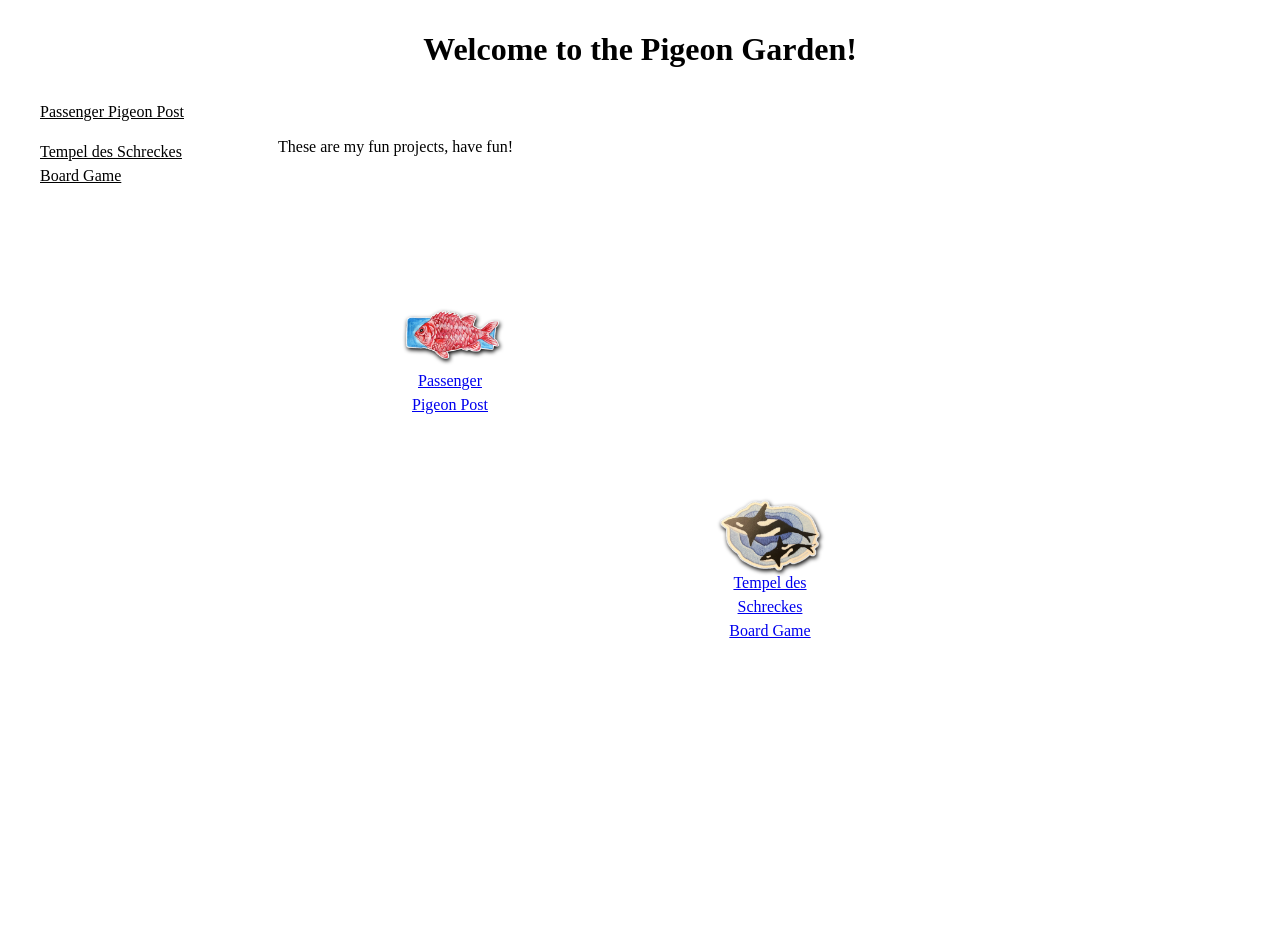
<file: index.html>
<!doctype html>
<html lang="en">
  <head>
    <meta charset="UTF-8" />
    <meta name="viewport" content="width=device-width, initial-scale=1.0" />
    <link rel="stylesheet" href="css-reset.css" />
    <link rel="stylesheet" href="styles.css" />
    <title>Pigeon Garden</title>
  </head>
  <body>
    <h1>Welcome to the Pigeon Garden!</h1>
    <nav id="sideNavBar" class="navbar">
      <ul class="navbar-links">
        <li><a href="pages/pppost/">Passenger Pigeon Post</a></li>
        <li>
          <a href="https://www.2gold1trap.com"
            >Tempel des Schreckes Board Game</a
          >
        </li>
      </ul>
    </nav>
    <div id="main">
      <p>These are my fun projects, have fun!</p>
      <a
        class="sticker"
        href="pages/pppost/"
        style="--top: 300px; --left: 400px; --width: 100px"
        ><img
          src="original-scans/fish-sticker1.png"
          alt="passenger pigeon post newsletter"
        />Passenger Pigeon Post</a
      >
      <a
        class="sticker"
        href="https://www.2gold1trap.com"
        target="_blank"
        style="--top: 500px; --left: 720px; --width: 100px"
        ><img
          src="original-scans/whale-sticker.png"
          alt="passenger pigeon post newsletter"
        />Tempel des Schreckes Board Game</a
      >
    </div>
  </body>
</html>
</file>
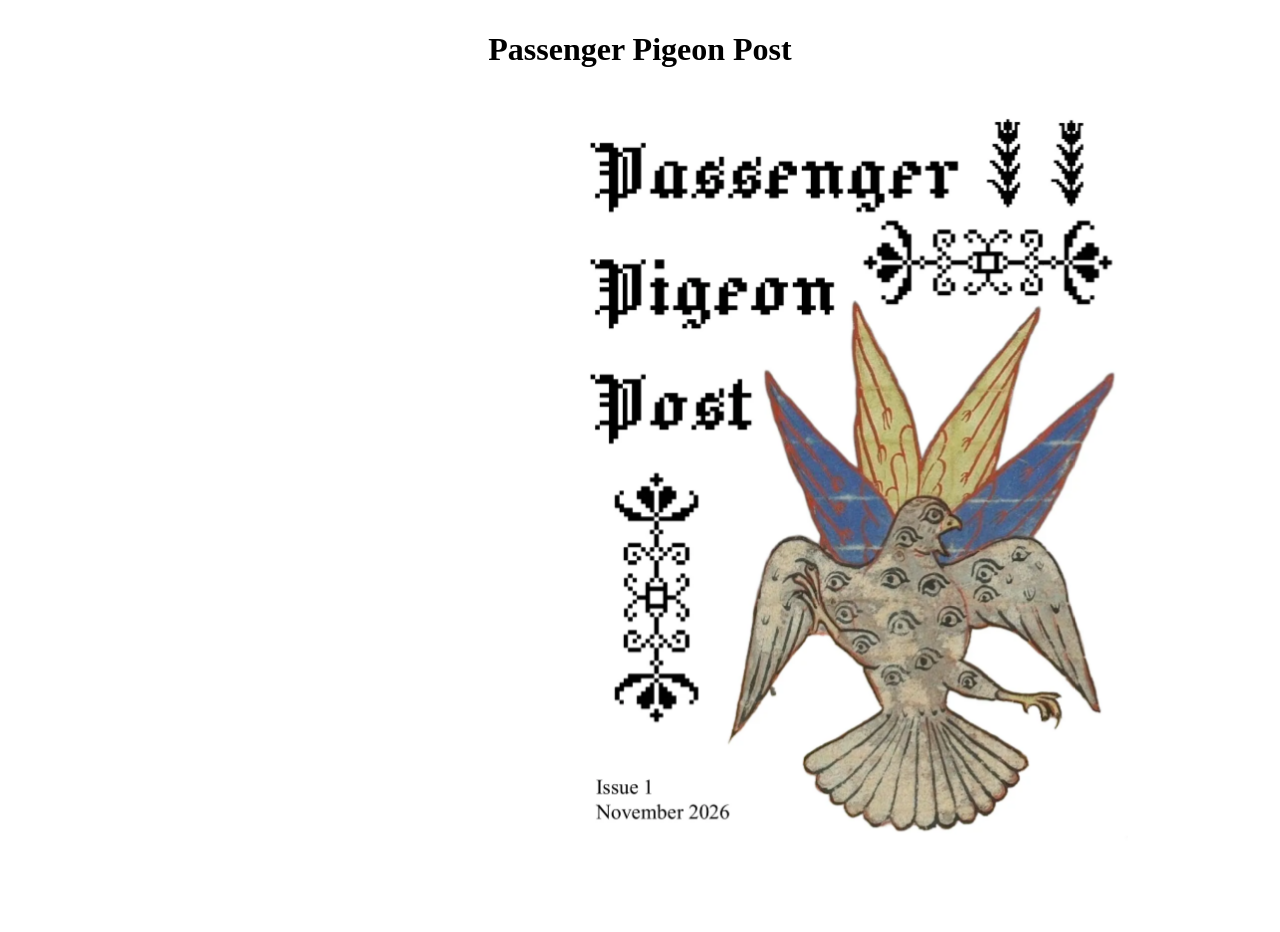
<file: pages/pppost/index.html>
<!doctype html>
<html lang="en">
  <head>
    <meta charset="UTF-8" />
    <meta name="viewport" content="width=device-width, initial-scale=1.0" />
    <link rel="stylesheet" href="../../css-reset.css" />
    <link rel="stylesheet" href="../../styles.css" />
    <script defer src="../../third-party/page-flip.browser.js"></script>
    <script defer type="module" src="../../js/createZine.js"></script>
    <title>Passenger Pigeon Post</title>
  </head>
  <body>
    <h1>Passenger Pigeon Post</h1>
    <div id="zine">
      <div class="page" data-density="hard">
        <img src="pages/ppost_pages-01.webp" width="1125" height="1500" />
      </div>
      <div class="page">
        <img src="pages/ppost_pages-02.webp" width="1125" height="1500" />
      </div>
      <div class="page">
        <img src="pages/ppost_pages-03.webp" width="1125" height="1500" />
      </div>
      <div class="page">
        <img src="pages/ppost_pages-04.webp" width="1125" height="1500" />
      </div>
      <div class="page">
        <img src="pages/ppost_pages-05.webp" width="1125" height="1500" />
      </div>
      <div class="page">
        <img src="pages/ppost_pages-06.webp" width="1125" height="1500" />
      </div>
      <div class="page">
        <img src="pages/ppost_pages-07.webp" width="1125" height="1500" />
      </div>
      <div class="page">
        <img src="pages/ppost_pages-08.webp" width="1125" height="1500" />
      </div>
      <div class="page">
        <img src="pages/ppost_pages-09.webp" width="1125" height="1500" />
      </div>
      <div class="page">
        <img src="pages/ppost_pages-10.webp" width="1125" height="1500" />
      </div>
      <div class="page">
        <img src="pages/ppost_pages-11.webp" width="1125" height="1500" />
      </div>
      <div class="page">
        <img src="pages/ppost_pages-12.webp" width="1125" height="1500" />
      </div>
      <div class="page">
        <img src="pages/ppost_pages-13.webp" width="1125" height="1500" />
      </div>
      <div class="page">
        <img src="pages/ppost_pages-14.webp" width="1125" height="1500" />
      </div>
      <div class="page">
        <img src="pages/ppost_pages-15.webp" width="1125" height="1500" />
      </div>
      <div class="page">
        <img src="pages/ppost_pages-16.webp" width="1125" height="1500" />
      </div>
      <div class="page">
        <img src="pages/ppost_pages-17.webp" width="1125" height="1500" />
      </div>
      <div class="page">
        <img src="pages/ppost_pages-18.webp" width="1125" height="1500" />
      </div>
      <div class="page">
        <img src="pages/ppost_pages-19.webp" width="1125" height="1500" />
      </div>
      <div class="page">
        <img src="pages/ppost_pages-20.webp" width="1125" height="1500" />
      </div>
      <div class="page">
        <img src="pages/ppost_pages-21.webp" width="1125" height="1500" />
      </div>
      <div class="page">
        <img src="pages/ppost_pages-22.webp" width="1125" height="1500" />
      </div>
      <div class="page">
        <img src="pages/ppost_pages-23.webp" width="1125" height="1500" />
      </div>
      <div class="page">
        <img src="pages/ppost_pages-24.webp" width="1125" height="1500" />
      </div>
      <div class="page">
        <img src="pages/ppost_pages-25.webp" width="1125" height="1500" />
      </div>
      <div class="page">
        <img src="pages/ppost_pages-26.webp" width="1125" height="1500" />
      </div>
      <div class="page">
        <img src="pages/ppost_pages-27.webp" width="1125" height="1500" />
      </div>
      <div class="page">
        <img src="pages/ppost_pages-28.webp" width="1125" height="1500" />
      </div>
      <div class="page">
        <img src="pages/ppost_pages-29.webp" width="1125" height="1500" />
      </div>
      <div class="page">
        <img src="pages/ppost_pages-30.webp" width="1125" height="1500" />
      </div>
      <div class="page" data-density="hard">
        <img src="pages/ppost_pages-31.webp" width="1125" height="1500" />
      </div>
    </div>
  </body>
</html>
</file>
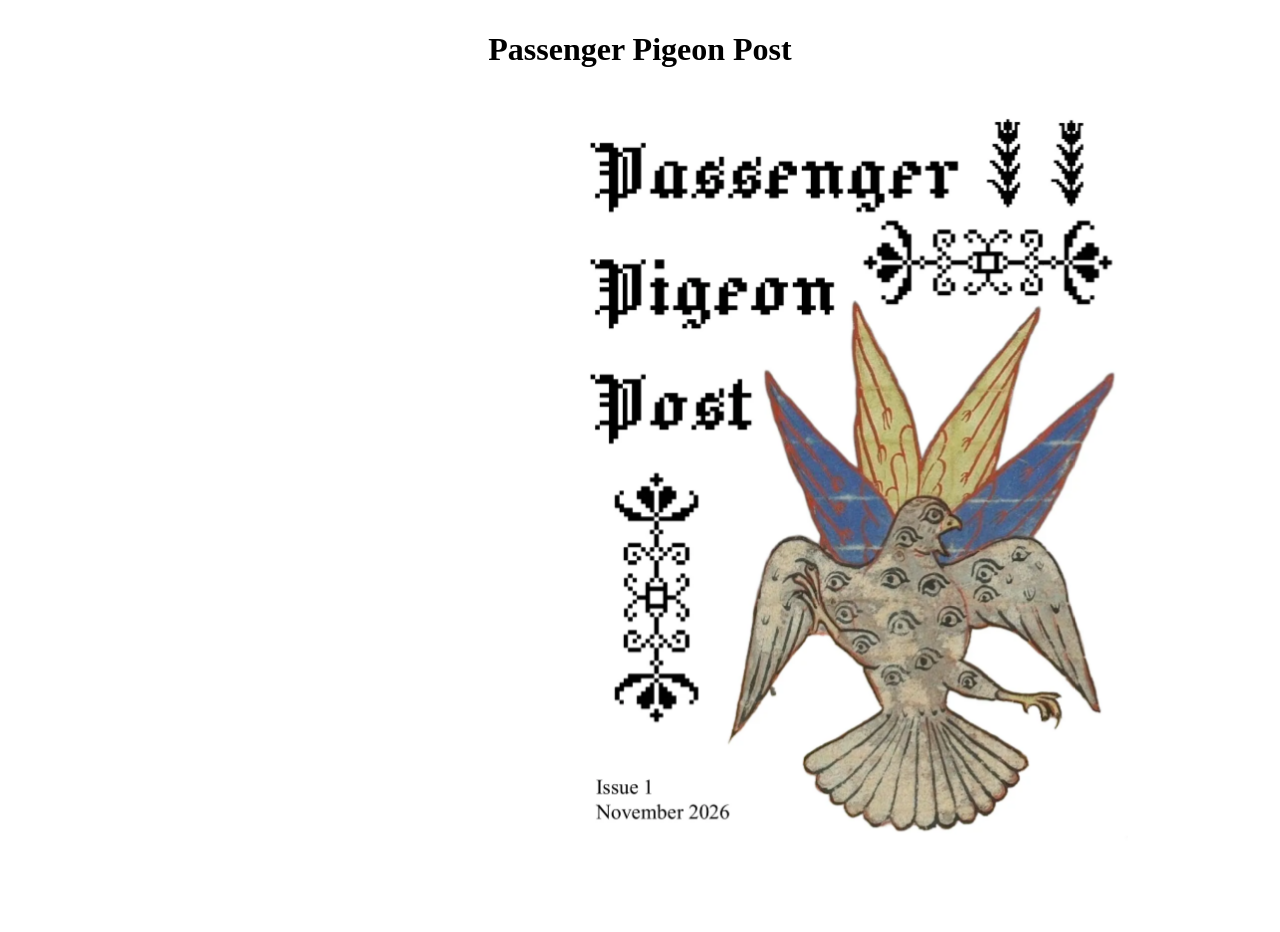
<file: pages/pppost/pppost.html>
<!doctype html>
<html lang="en">
  <head>
    <meta charset="UTF-8" />
    <meta name="viewport" content="width=device-width, initial-scale=1.0" />
    <link rel="stylesheet" href="/css-reset.css" />
    <link rel="stylesheet" href="/styles.css" />
    <script defer src="/third-party/page-flip.browser.js"></script>
    <script defer type="module" src="/js/createZine.js"></script>
    <title>Passenger Pigeon Post</title>
  </head>
  <body>
    <h1>Passenger Pigeon Post</h1>
    <div id="zine">
      <div class="page" data-density="hard">
        <img src="pages/ppost_pages-01.webp" width="1125" height="1500" />
      </div>
      <div class="page">
        <img src="pages/ppost_pages-02.webp" width="1125" height="1500" />
      </div>
      <div class="page">
        <img src="pages/ppost_pages-03.webp" width="1125" height="1500" />
      </div>
      <div class="page">
        <img src="pages/ppost_pages-04.webp" width="1125" height="1500" />
      </div>
      <div class="page">
        <img src="pages/ppost_pages-05.webp" width="1125" height="1500" />
      </div>
      <div class="page">
        <img src="pages/ppost_pages-06.webp" width="1125" height="1500" />
      </div>
      <div class="page">
        <img src="pages/ppost_pages-07.webp" width="1125" height="1500" />
      </div>
      <div class="page">
        <img src="pages/ppost_pages-08.webp" width="1125" height="1500" />
      </div>
      <div class="page">
        <img src="pages/ppost_pages-09.webp" width="1125" height="1500" />
      </div>
      <div class="page">
        <img src="pages/ppost_pages-10.webp" width="1125" height="1500" />
      </div>
      <div class="page">
        <img src="pages/ppost_pages-11.webp" width="1125" height="1500" />
      </div>
      <div class="page">
        <img src="pages/ppost_pages-12.webp" width="1125" height="1500" />
      </div>
      <div class="page">
        <img src="pages/ppost_pages-13.webp" width="1125" height="1500" />
      </div>
      <div class="page">
        <img src="pages/ppost_pages-14.webp" width="1125" height="1500" />
      </div>
      <div class="page">
        <img src="pages/ppost_pages-15.webp" width="1125" height="1500" />
      </div>
      <div class="page">
        <img src="pages/ppost_pages-16.webp" width="1125" height="1500" />
      </div>
      <div class="page">
        <img src="pages/ppost_pages-17.webp" width="1125" height="1500" />
      </div>
      <div class="page">
        <img src="pages/ppost_pages-18.webp" width="1125" height="1500" />
      </div>
      <div class="page">
        <img src="pages/ppost_pages-19.webp" width="1125" height="1500" />
      </div>
      <div class="page">
        <img src="pages/ppost_pages-20.webp" width="1125" height="1500" />
      </div>
      <div class="page">
        <img src="pages/ppost_pages-21.webp" width="1125" height="1500" />
      </div>
      <div class="page">
        <img src="pages/ppost_pages-22.webp" width="1125" height="1500" />
      </div>
      <div class="page">
        <img src="pages/ppost_pages-23.webp" width="1125" height="1500" />
      </div>
      <div class="page">
        <img src="pages/ppost_pages-24.webp" width="1125" height="1500" />
      </div>
      <div class="page">
        <img src="pages/ppost_pages-25.webp" width="1125" height="1500" />
      </div>
      <div class="page">
        <img src="pages/ppost_pages-26.webp" width="1125" height="1500" />
      </div>
      <div class="page">
        <img src="pages/ppost_pages-27.webp" width="1125" height="1500" />
      </div>
      <div class="page">
        <img src="pages/ppost_pages-28.webp" width="1125" height="1500" />
      </div>
      <div class="page">
        <img src="pages/ppost_pages-29.webp" width="1125" height="1500" />
      </div>
      <div class="page">
        <img src="pages/ppost_pages-30.webp" width="1125" height="1500" />
      </div>
      <div class="page" data-density="hard">
        <img src="pages/ppost_pages-31.webp" width="1125" height="1500" />
      </div>
    </div>
  </body>
</html>
</file>
<file: styles.css>
h1 {
  text-align: center;
  margin: 1em;
}

.sticker {
  position: absolute;
  top: var(--top);
  left: var(--left);
  width: var(--width);
  text-align: center;
}

.sticker img {
  filter: drop-shadow(1px 2px 2px black);
}

.sticker:hover img {
  filter: drop-shadow(2px 4px 4px black);
  transform: rotate(2deg);
}

.navbar {
  height: 100%;
  width: 200px;
  position: fixed;
  z-index: 1;
  top: 0;
  left: 0;
  overflow-x: hidden;
  padding-top: 100px;
  transition: 0.5s;
}

.navbar-links {
  list-style: none;
  display: flex;
  gap: 1em;
  margin: 0;
  flex-direction: column;
}

#main {
  margin-left: 250px;
  padding: 20px;
}

img {
  height: auto;
}

#zine {
  width: 100%;
  max-width: 100px;
  justify-self: center;
}
</file>
